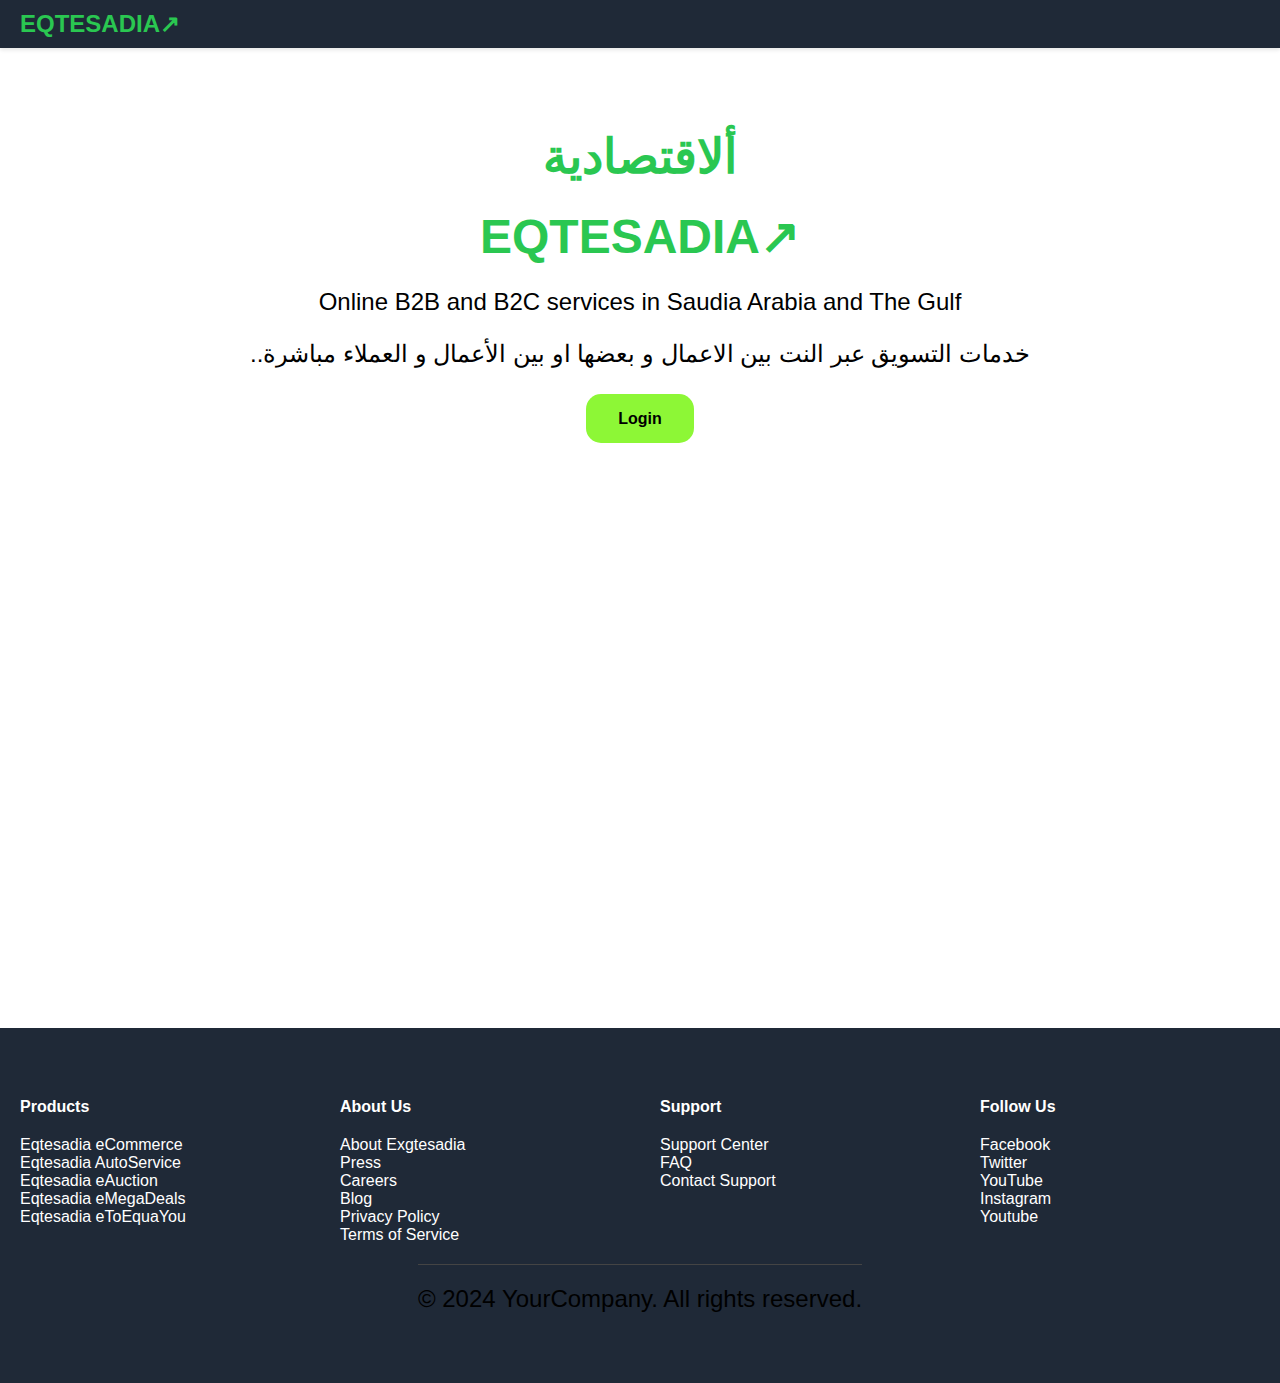
<file: index.html>
<!DOCTYPE html>
<html lang="en">
<head>
    <meta charset="UTF-8">
    <meta name="viewport" content="width=device-width, initial-scale=1.0">
    <title>E Q T E S A D I A &#8599</title>
    <link rel="stylesheet" href="styles.css">
    <link href="https://fonts.googleapis.com/css2?family=Montserrat:wght@400;700&display=swap" rel="stylesheet">
</head>
<body>
    <header class="appbar">
        <div class="logo">EQTESADIA↗</div>
        <!-- <nav>
            <a href="#">Home</a> 
            <a href="#">Products</a>
            <a href="#">Pricing</a>
            <a href="#">Blog</a>
            <a href="#">Contact</a>
        </nav>
        <button class="cta">Get Started</button>
        <div class="menu-icon">
            <div>A</div>
            <div>B</div>
            <div>C</div>
        </div> -->
    </header>

    <div class="container">
        <div class="overlay"></div>
        <div class="content">
            <h1>ألاقتصادية <h1>
            <h1>EQTESADIA&#8599</h1>
            <p> Online B2B and B2C services in Saudia Arabia and The Gulf</p>
            <p>    ..خدمات التسويق عبر النت بين الاعمال و بعضها او بين الأعمال و العملاء مباشرة</p>
            <br>
            <a href="login.html" class="btn">Login</a>
        </div>
    </div>
    <div class="footer">
<!-- <div style="max-width: 1200px; margin: auto; display: flex; flex-wrap: wrap; justify-content: space-between;"> -->
        <!-- Footer Navigation Links -->
        <div style="flex: 1; min-width: 200px; margin: 20px;">
            <h4 style="margin-bottom: 20px;">Products</h4>
            <ul style="list-style: none; padding: 0;">
                <li><a href="#" style="color: #ffffff; text-decoration: none;">Eqtesadia eCommerce</a></li>
                <li><a href="#" style="color: #ffffff; text-decoration: none;">Eqtesadia AutoService</a></li>
                <li><a href="#" style="color: #ffffff; text-decoration: none;">Eqtesadia eAuction</a></li>
                <li><a href="#" style="color: #ffffff; text-decoration: none;">Eqtesadia eMegaDeals</a></li>
                <li><a href="#" style="color: #ffffff; text-decoration: none;">Eqtesadia eToEquaYou</a></li>

            </ul>
        </div>
        <div style="flex: 1; min-width: 200px; margin: 20px;">
            <h4 style="margin-bottom: 20px;">About Us</h4>
            <ul style="list-style: none; padding: 0;">
                <li><a href="#" style="color: #ffffff; text-decoration: none;">About Exgtesadia</a></li>
                <li><a href="#" style="color: #ffffff; text-decoration: none;">Press</a></li>
                <li><a href="#" style="color: #ffffff; text-decoration: none;">Careers</a></li>
                <li><a href="#" style="color: #ffffff; text-decoration: none;">Blog</a></li>
                <li><a href="#" style="color: #ffffff; text-decoration: none;">Privacy Policy</a></li>
                <li><a href="#" style="color: #ffffff; text-decoration: none;">Terms of Service</a></li>
            </ul>
        </div>
        <div style="flex: 1; min-width: 200px; margin: 20px;">
            <h4 style="margin-bottom: 20px;">Support</h4>
            <ul style="list-style: none; padding: 0;">
                <li><a href="#" style="color: #ffffff; text-decoration: none;">Support Center</a></li>
                <li><a href="#" style="color: #ffffff; text-decoration: none;">FAQ</a></li>
                <li><a href="#" style="color: #ffffff; text-decoration: none;">Contact Support</a></li>
            </ul>
        </div>
        <div style="flex: 1; min-width: 200px; margin: 20px;">
            <h4 style="margin-bottom: 20px;">Follow Us</h4>
            <ul style="list-style: none; padding: 0;">
                <li><a href="#" style="color: #ffffff; text-decoration: none;">Facebook</a></li>
                <li><a href="#" style="color: #ffffff; text-decoration: none;">Twitter</a></li>
                <li><a href="#" style="color: #ffffff; text-decoration: none;">YouTube</a></li>
                <li><a href="#" style="color: #ffffff; text-decoration: none;">Instagram</a></li>
                <a href="https://www.youtube.com/c/Expressvpn?sub_confirmation=1" target="_blank">
                    <span class="sr-only">Youtube</span>
                </a>
            </ul>
        </div>
    <!-- </div> -->
    <div style="max-width: 1200px; margin: auto; border-top: 1px solid #444; padding: 20px 0; text-align: center;">
        <p style="margin: 0;">© 2024 YourCompany. All rights reserved.</p>
    </div>
        
    </div>


</div>
</body>
</html>
</file>
<file: styles.css>
* {
    margin: 0;
    padding: 0;
    box-sizing: border-box;
}

body, html {
    height: 100%;
    /* font-family: 'Montserrat', sans-serif; */
    font-family: Arial, sans-serif;
    /* font-family:  Georgia, serif; */
    background: url('https://i.pinimg.com/236x/88/17/85/88178559b1db1face79eced37d9bba1b.jpg') no-repeat center center fixed;
          

}

.container {
    background: url('https://i.pinimg.com/236x/88/17/85/88178559b1db1face79eced37d9bba1b.jpg') no-repeat center center/cover;
    height: 100%;
    display: flex;
    justify-content: center;
    /* align-items:center; */
    position:relative;
    margin-top: 5em;
}

.overlay {
    position: absolute;
    top: 0;
    left: 0;
    right: 0;
    bottom: 0;
    background: #fff;
}

.content {
    text-align: center;
    color: #2ac751;
    z-index: 1;
}


h1 {
    font-size: 3em;
    margin-bottom: 0.5em;
}

p {
    font-size: 1.5em;
    margin-bottom: 1em;
    margin-right: 0.5em;
    margin-left: 0.5em;
    color: #000
}

a{
    /* color: #e0d4d4; */
    color: #ffffff; text-decoration: none;
}

.btn {
    background: rgb(141, 247, 54);
    color: #000;
    margin-top: 4em;
    padding: 1em 2em;
    text-decoration: none;
    font-weight: bold;
    border-radius: 15px;
    transition: background 0.3s ease;
    
    

}

.btn:hover {
    background: #00ff22;
}

.footer{
    background-color: #1f2937; color: #ffffff; padding: 50px 0;
    margin: auto; display: flex; flex-wrap: wrap; justify-content: space-between;
}


.copyRight
{
    background-color: #181717;
    color: #fff;
    padding: 15px;
    text-align: center;
    /* position:fixed; */
    width: 100%;
    bottom: 0;
    max-width: 1200px

}

/* body {
    margin: 0;
    font-family: Arial, sans-serif;
} */

/* Navigation bar */
.appbar {
    background-color: #1f2937;
    color: #ffffff;
    padding: 10px 20px;
    display:flex;
    justify-content: space-between;
    align-items: center;
    box-shadow: 0 2px 4px rgba(0, 0, 0, 0.1);
}

.appbar .logo {
    font-size: 1.5em;
    font-weight: bold;
    color: #2ac751;
}

.appbar nav {
    display: flex;
    gap: 15px;
}

.appbar nav a {
    color: #ffffff;
    text-decoration: none;
    font-size: 1em;
}
.appbar nav a:hover {
    text-decoration: underline;
}
.appbar .cta {
    background-color: #f97316;
    color: #ffffff;
    padding: 10px 20px;
    border: none;
    border-radius: 5px;
    cursor: pointer;
    font-size: 1em;
}
.appbar .cta:hover {
    background-color: #fb923c;
}
@media (max-width: 768px) {
    .appbar nav {
        display: none;
    }
    .appbar .menu-icon {
        display: block;
        cursor: pointer;
    }
}
.menu-icon {
    display: none;
    flex-direction: column;
    cursor: pointer;
}
.menu-icon div {
    width: 25px;
    height: 3px;
    background-color: #ffffff;
    margin: 4px 0;
}
</file>
